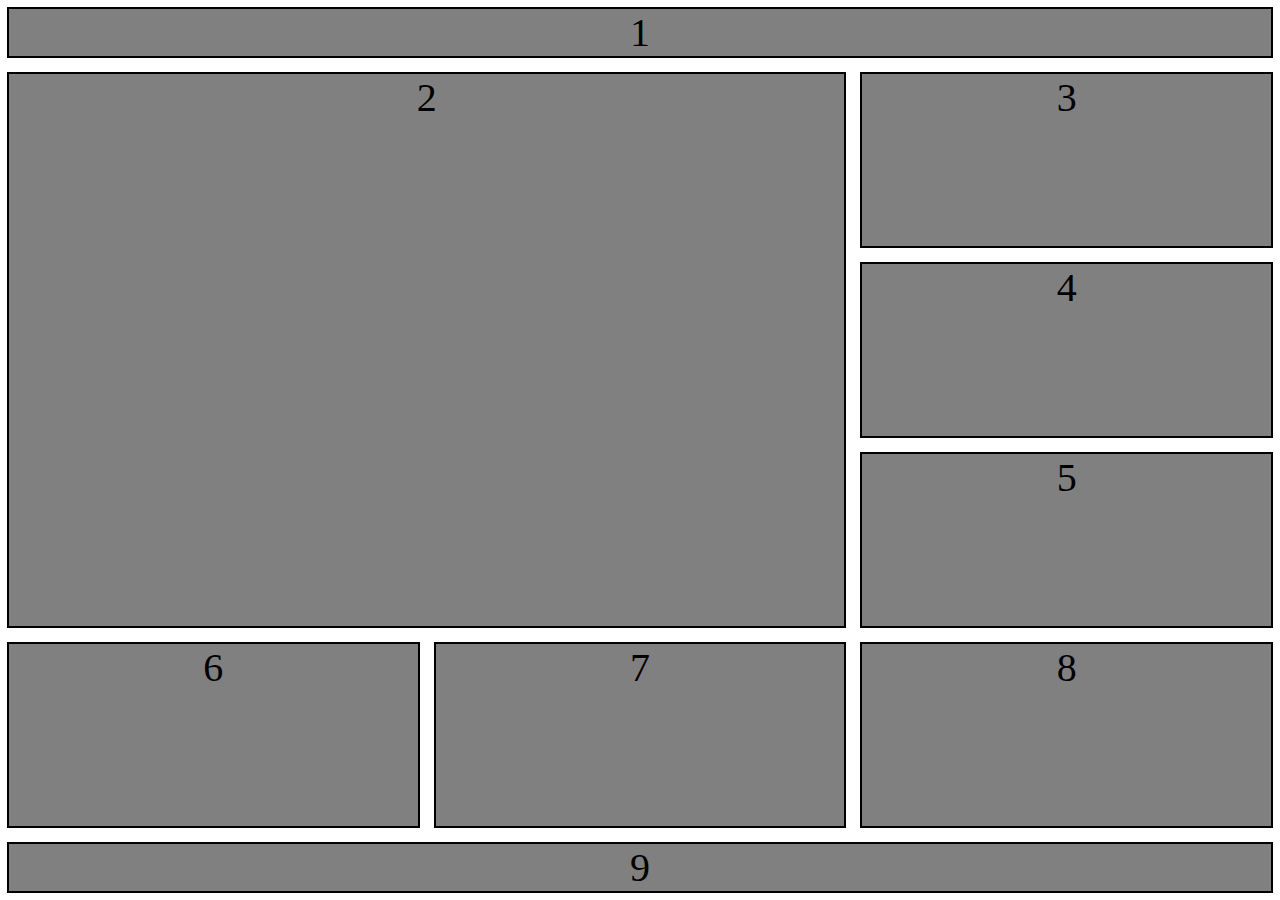
<file: atvdade 2605/index.html>
<!DOCTYPE html>
<html lang="pt-br">
<head>
    <meta charset="UTF-8">
    <meta name="viewport" content="width=device-width, initial-scale=1.0">
    <title>Atividade Grid</title>
    <link rel="stylesheet" href="css/index.css">
</head>
<body class=container>
    <div class="caixa1">1</div>
    <div class="caixa2">2</div>
    <div class="caixa3">3</div>
    <div class="caixa4">4</div>
    <div class="caixa5">5</div>
    <div class="caixa6">6</div>
    <div class="caixa7">7</div>
    <div class="caixa8">8</div>
    <div class="caixa9">9</div>
</body>
</html>
</file>
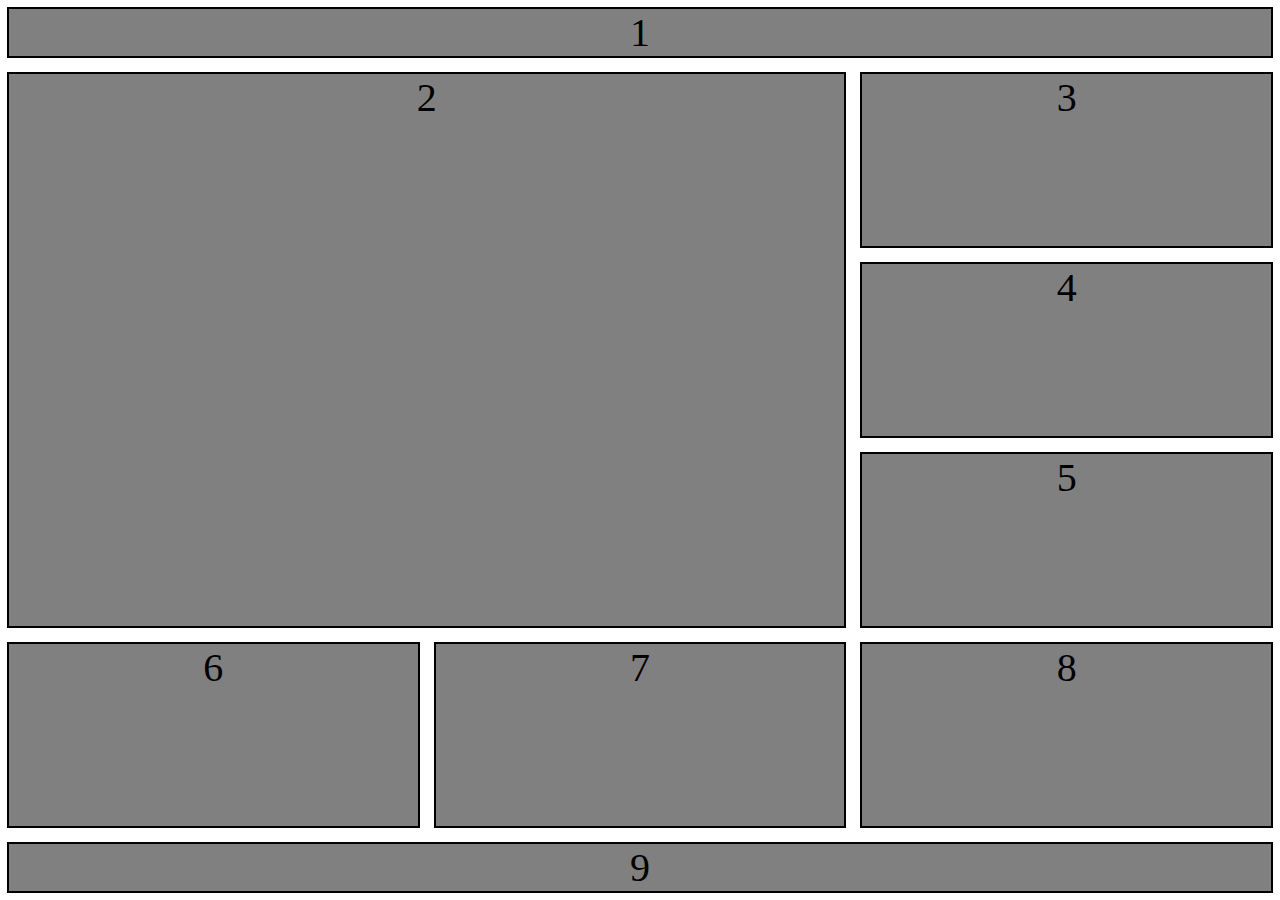
<file: atvdade 2605/exercicio.html>
<!DOCTYPE html>
<html lang="pt-br">
<head>
    <meta charset="UTF-8">
    <meta name="viewport" content="width=device-width, initial-scale=1.0">
    <title>Atividade Grid</title>
    <link rel="stylesheet" href="css/grid.css">
</head>
<body class=container>
    <div class="caixa1">1</div>
    <div class="caixa2">2</div>
    <div class="caixa3">3</div>
    <div class="caixa4">4</div>
    <div class="caixa5">5</div>
    <div class="caixa6">6</div>
    <div class="caixa7">7</div>
    <div class="caixa8">8</div>
    <div class="caixa9">9</div>
</body>
</html>
</file>
<file: atvdade 2605/css/index.css>
html, body{
    margin: 0;
    padding: 0;
    height: 100%;
}

body div{
    background-color: gray;
    color: black;
    border: solid black 2px;
    margin: 7px;
    font-size: 40px;
    font-style:bold;
    text-align: center;
    vertical-align:middle;
}

body{
    display: grid;
    height: 100%;
    grid-template-columns: 1fr 1fr 1fr;
    grid-template-rows: auto 1fr 1fr 1fr 200px auto;
    grid-template-areas: 
    'caixa1 caixa1 caixa1'
    'caixa2 caixa2 caixa3'
    'caixa2 caixa2 caixa4'
    'caixa2 caixa2 caixa5'
    'caixa6 caixa7 caixa8'
    'caixa9 caixa9 caixa9';
}

.caixa1{
    grid-area: caixa1;
}

.caixa2{
    grid-area: caixa2;
}

.caixa3{
    grid-area: caixa3;
}

.caixa4{
    grid-area: caixa4;
}

.caixa5{
    grid-area: caixa5;
}

.caixa6{
    grid-area: caixa6;
}

.caixa7{
    grid-area: caixa7;
}

.caixa8{
    grid-area: caixa8;
}

.caixa9{
    grid-area: caixa9;
}

@media(max-width: 530px){
    body{
    
        grid-template-columns: 1fr 1fr 1fr;
        grid-template-rows: auto 3fr 1fr 2fr auto;
        grid-template-areas: 
        'caixa1 caixa1 caixa1'
        'caixa2 caixa2 caixa2'
        'caixa3 caixa4 caixa5'
        'caixa6 caixa7 caixa8'
        'caixa9 caixa9 caixa9';
    }
}
</file>
<file: atvdade 2605/css/grid.css>
html, body{
    margin: 0;
    padding: 0;
    height: 100%;
}

body div{
    background-color: gray;
    color: black;
    border: solid black 2px;
    margin: 7px;
    font-size: 40px;
    font-style:bold;
    text-align: center;
    vertical-align:middle;
}

body{
    display: grid;
    height: 100%;
    grid-template-columns: 1fr 1fr 1fr;
    grid-template-rows: auto 1fr 1fr 1fr 200px auto;
    grid-template-areas: 
    'caixa1 caixa1 caixa1'
    'caixa2 caixa2 caixa3'
    'caixa2 caixa2 caixa4'
    'caixa2 caixa2 caixa5'
    'caixa6 caixa7 caixa8'
    'caixa9 caixa9 caixa9';
}

.caixa1{
    grid-area: caixa1;
}

.caixa2{
    grid-area: caixa2;
}

.caixa3{
    grid-area: caixa3;
}

.caixa4{
    grid-area: caixa4;
}

.caixa5{
    grid-area: caixa5;
}

.caixa6{
    grid-area: caixa6;
}

.caixa7{
    grid-area: caixa7;
}

.caixa8{
    grid-area: caixa8;
}

.caixa9{
    grid-area: caixa9;
}

@media(max-width: 530px){
    body{
    
        grid-template-columns: 1fr 1fr 1fr;
        grid-template-rows: auto 3fr 1fr 2fr auto;
        grid-template-areas: 
        'caixa1 caixa1 caixa1'
        'caixa2 caixa2 caixa2'
        'caixa3 caixa4 caixa5'
        'caixa6 caixa7 caixa8'
        'caixa9 caixa9 caixa9';
    }
}
</file>
